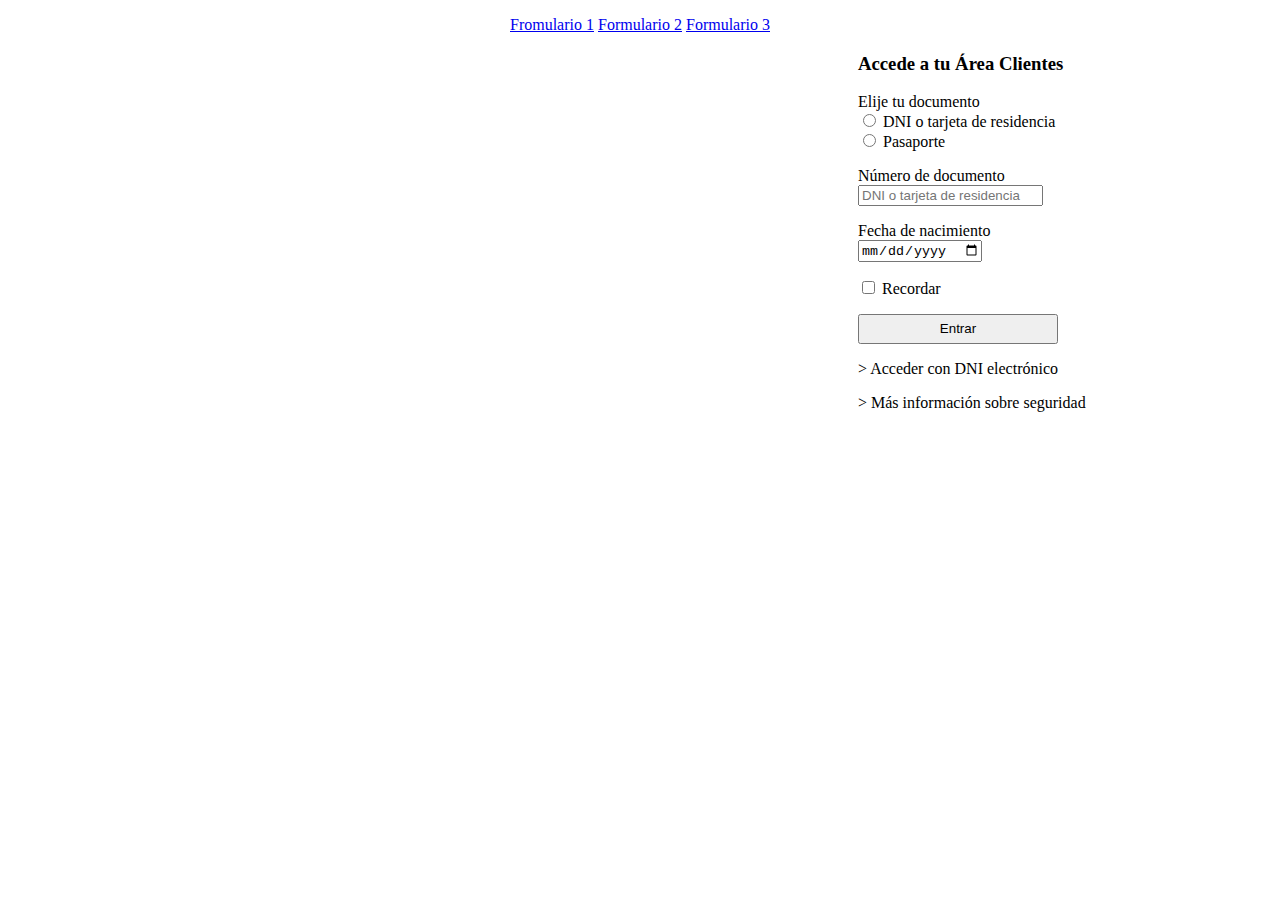
<file: index.html>
<!DOCTYPE html>
<html lang="en">
<head>
    <meta charset="UTF-8">
    <meta http-equiv="X-UA-Compatible" content="IE=edge">
    <meta name="viewport" content="width=device-width, initial-scale=1.0">
    <title>Formulario 1</title>
    <link rel="stylesheet" href="style.css">
</head>
<body>
    <main>
        <nav>
            <div class="nav">
            <p>
            <a class="f1" href="index.html">Fromulario 1</a>
            <a class="f2" href="formulario2.html">Formulario 2</a>
            <a class="f3" href="formulario3.html">Formulario 3</a>
            </div>
        </p>
        </nav>
        <section>
            <h3>Accede a tu Área Clientes</h3>
        <div class="div1">
            <form action="ejemplo.php">
                <p>Elije tu documento
                    <br>
                    <input type="radio" name="documento" id="dni"> DNI o tarjeta de residencia
                    <br>
                    <input type="radio" name="documento" id="pasaporte"> Pasaporte
                </p>
                <p>Número de documento
                    <br>
                    <input type="text" name="DNI" id="DNI" placeholder="DNI o tarjeta de residencia">
                </p>
                <p>Fecha de nacimiento
                    <br>
                    <input type="date" name="date" id="date">
                </p>
                <input type="checkbox" name="recordar" id="recordar">
                <label for="recordar">Recordar</label>
                <p>
                    <input class="submit" type="submit" value="Entrar">
                </p>
            </form>
            <p>> Acceder con DNI electrónico</p>
            <p>> Más información sobre seguridad</p>
        </div>
        </section>
    </main>
</body>
</html>
</file>
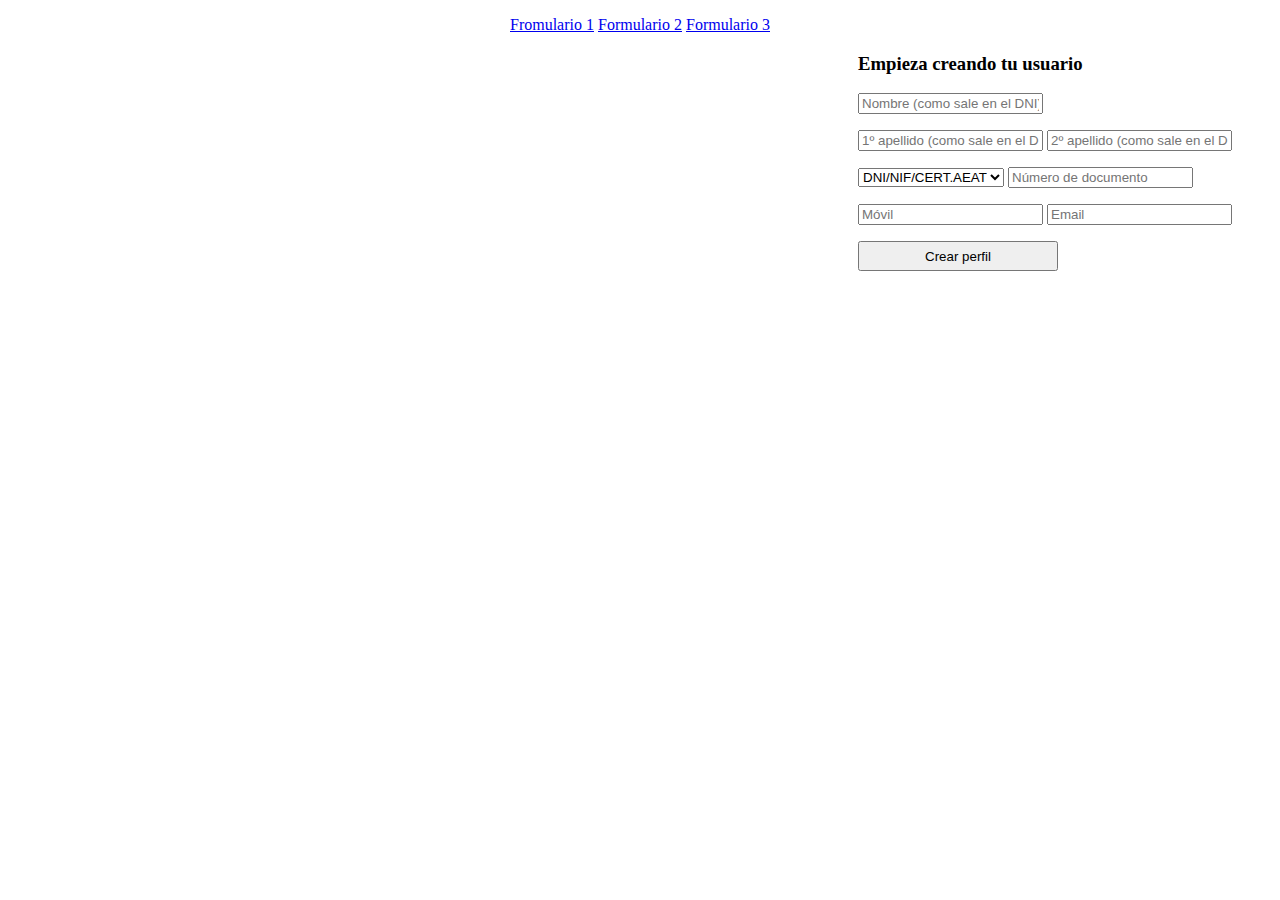
<file: formulario2.html>
<!DOCTYPE html>
<html lang="en">
<head>
    <meta charset="UTF-8">
    <meta http-equiv="X-UA-Compatible" content="IE=edge">
    <meta name="viewport" content="width=device-width, initial-scale=1.0">
    <title>Formulario 2</title>
    <link rel="stylesheet" href="style2.css">
</head>
<body>

    <main>
    <nav>
        <div class="nav">
        <p>
        <a class="f1" href="index.html">Fromulario 1</a>
        <a class="f2" href="formulario2.html">Formulario 2</a>
        <a class="f3" href="formulario3.html">Formulario 3</a>
        </div>
    </p>
    </nav>
    <section>
        <h3>Empieza creando tu usuario</h3>
        <div class="div1">
            <form action="ejemplo.php">
                <p>
                <input type="text" name="nombre" id="nombre" placeholder="Nombre (como sale en el DNI)">
                </p>
                <p>
                <input type="text" name="apellido1" id="apellido1" placeholder="1º apellido (como sale en el DNI)"> <input type="text" name="apellido2" id="apellido2" placeholder="2º apellido (como sale en el DNI)">
                </p>
                <p>            
                <select name="menu" id="menu" size="1">
                    <option value="0">DNI/NIF/CERT.AEAT</option>
                    <option value="1">DNI</option>
                    <option value="2">NIF</option>
                    <option value="3">CERT.AEAT</option>
                </select>
                <input type="text" name="numero" id="numero" placeholder="Número de documento">
                </p>
                <p>
                <input type="tel" name="tel" id="tel" placeholder="Móvil">
                <input type="email" name="correo" id="correo" placeholder="Email">
                </p>
                <p>
                    <input class="submit" type="submit" value="Crear perfil">
                </p>
            </form>
        </div>
    </section>
    </main>
</body>
</html>
</file>
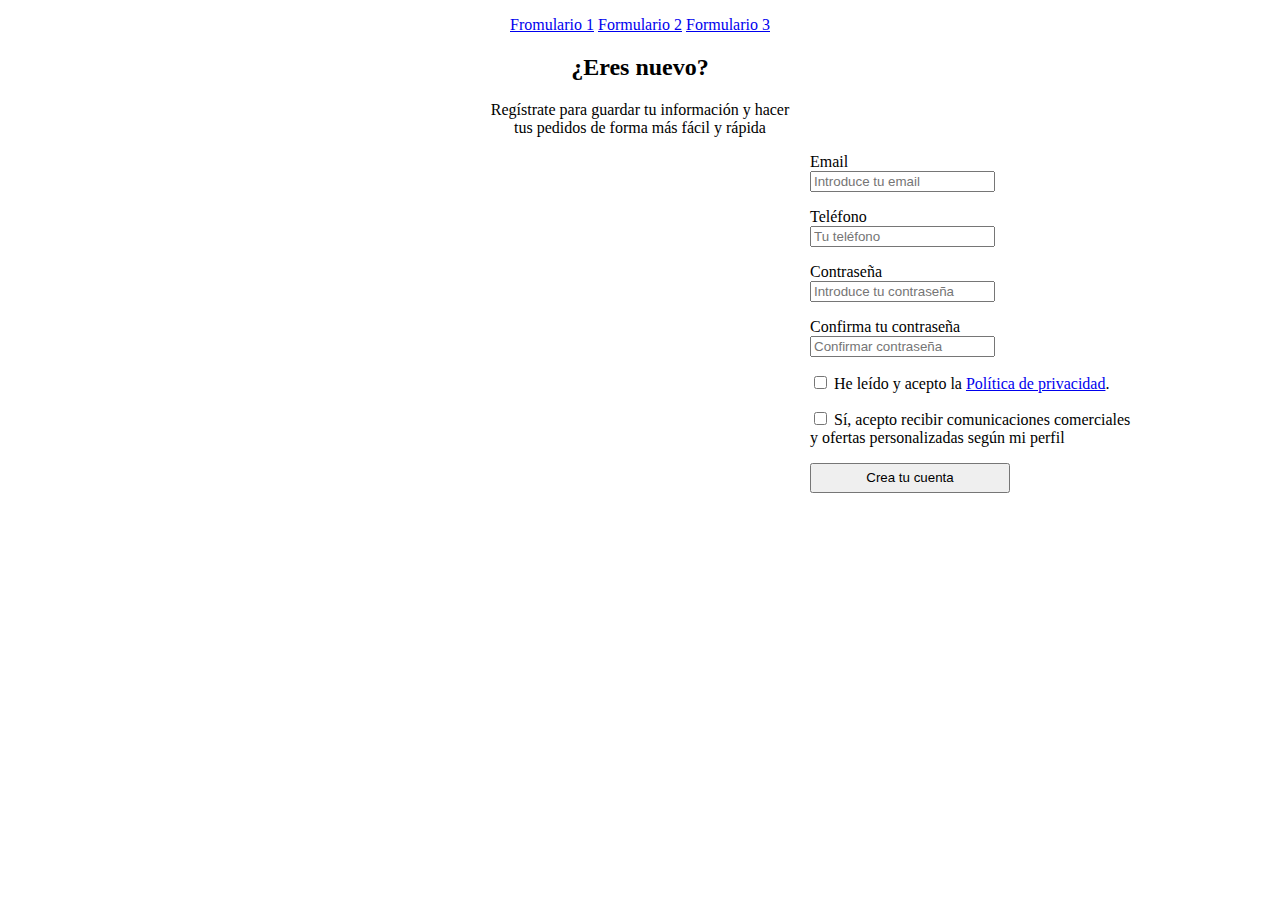
<file: formulario3.html>
<!DOCTYPE html>
<html lang="en">
<head>
    <meta charset="UTF-8">
    <meta http-equiv="X-UA-Compatible" content="IE=edge">
    <meta name="viewport" content="width=device-width, initial-scale=1.0">
    <title>Formulario 3</title>
    <link rel="stylesheet" href="style3.css">
</head>
<body>
    <main>
        <nav>
            <div class="nav">
            <p>
            <a class="f1" href="index.html">Fromulario 1</a>
            <a class="f2" href="formulario2.html">Formulario 2</a>
            <a class="f3" href="formulario3.html">Formulario 3</a>
            </div>
        </p>
        </nav>
        <h2>¿Eres nuevo?</h2>
        <p class="reg">Regístrate para guardar tu información y hacer <br> tus pedidos de forma más fácil y rápida</p>
        <section>
            <div class="div1">
                <form action="ejemplo.php">
                    <p>Email <br>
                        <input type="email" name="correo" id="correo" placeholder="Introduce tu email">
                    </p>
                    <p>Teléfono <br>
                        <input type="tel" name="tel" id="tel" placeholder="Tu teléfono">
                    </p>
                    <p>Contraseña <br>
                        <input type="password" name="pass" id="pass" placeholder="Introduce tu contraseña">
                    </p>
                    <p>Confirma tu contraseña <br>
                        <input type="password" name="pass2" id="pass2" placeholder="Confirmar contraseña">
                    </p>
                    <p>
                        <input type="checkbox" name="politica" id="politica">
                        <label for="politica">He leído y acepto la <span><a href="http://www.gordibarona.cat/">Política de privacidad</a></span>.</label>
                    </p>
                    <input type="checkbox" name="comunicaciones" id="comunicaciones">
                    <label for="comunicaciones">Sí, acepto recibir comunicaciones comerciales <br> y ofertas personalizadas según mi perfil</label>
                    <p>
                        <input class="submit" type="submit" value="Crea tu cuenta">
                    </p>
                </form>
            </div>
        </section>
    </main>
</body>
</html>
</file>
<file: style.css>
div.div1{
    position: relative;
    left: 850px;
}


h3{
    position: relative;
    left: 850px;
}

input.submit{
    width: 200px;
    height: 30px;
}

div.nav{
    text-align: center;
}
</file>
<file: style2.css>
div.div1{
    position: relative;
    left: 850px;
}


h3{
    position: relative;
    left: 850px;
}

input.submit{
    width: 200px;
    height: 30px;
}

div.nav{
    text-align: center;
}
</file>
<file: style3.css>
div.div1{
    position: relative;
    left: 802px;
}


h2{
    text-align: center;
}

p.reg{
    text-align: center;
}

input.submit{
    width: 200px;
    height: 30px;
}

div.nav{
    text-align: center;
}
</file>
